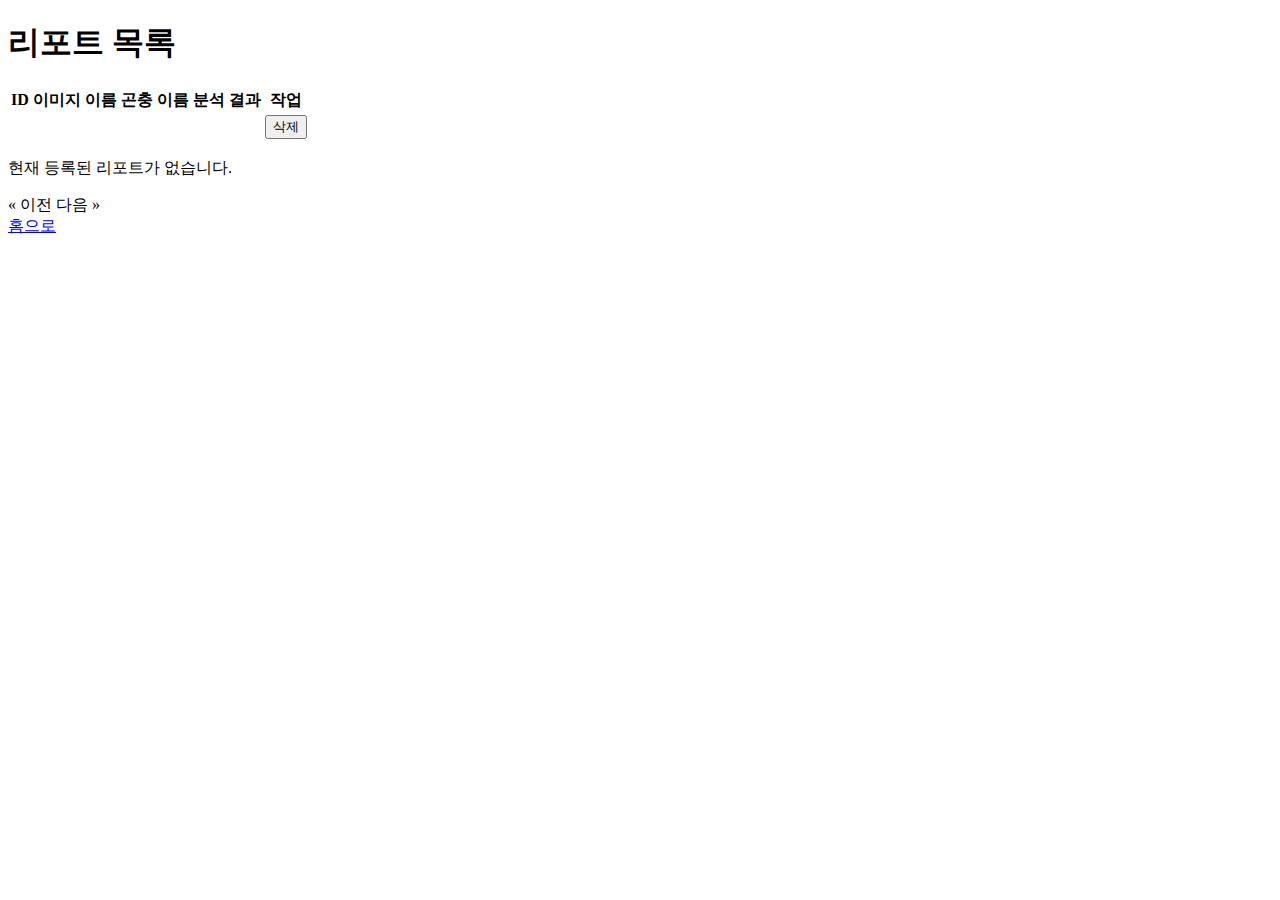
<file: src/main/resources/templates/report.html>
<!DOCTYPE html>
<html xmlns:th="http://www.thymeleaf.org">
<head>
  <meta charset="UTF-8">
  <title>리포트 목록</title>
  <link rel="stylesheet" th:href="@{/css/report.css}">
</head>
<body>
<h1>리포트 목록</h1>

<div th:if="${message}" class="green-message" th:text="${message}"></div>
<div th:if="${error}" class="red-message" th:text="${error}"></div>

<table th:if="${reports != null and not #lists.isEmpty(reports)}">
  <thead>
  <tr>
    <th>ID</th>
    <th>이미지 이름</th>
    <th>곤충 이름</th>
    <th>분석 결과</th>
    <th>작업</th>
  </tr>
  </thead>
  <tbody>
  <tr th:each="report : ${reports}">
    <td th:text="${report.id}"></td>
    <td th:text="${report.imageName}"></td>
    <td th:text="${report.insectName}"></td>
    <td th:text="${report.analysisResult}"></td>
    <td>
      <form th:action="@{/reports/delete/{id}(id=${report.id})}" method="post">
        <button type="submit" class="delete-button">삭제</button>
      </form>
    </td>
  </tr>
  </tbody>
</table>

<p th:if="${reports == null or #lists.isEmpty(reports)}">
  현재 등록된 리포트가 없습니다.
</p>

<!-- Pagination -->
<div class="pagination" th:if="${totalPages > 1}">
  <a th:if="${currentPage > 0}" th:href="@{/reports/list(page=${currentPage - 1})}">&laquo; 이전</a>
  <span th:each="i : ${#numbers.sequence(0, totalPages - 1)}">
            <a th:if="${i != currentPage}" th:href="@{/reports/list(page=${i})}" th:text="${i + 1}"></a>
            <span th:if="${i == currentPage}" th:text="${i + 1}" class="current-page"></span>
        </span>
  <a th:if="${currentPage < totalPages - 1}" th:href="@{/reports/list(page=${currentPage + 1})}">다음 &raquo;</a>
</div>

<a href="/" class="home-link">홈으로</a>
</body>
</html>
</file>
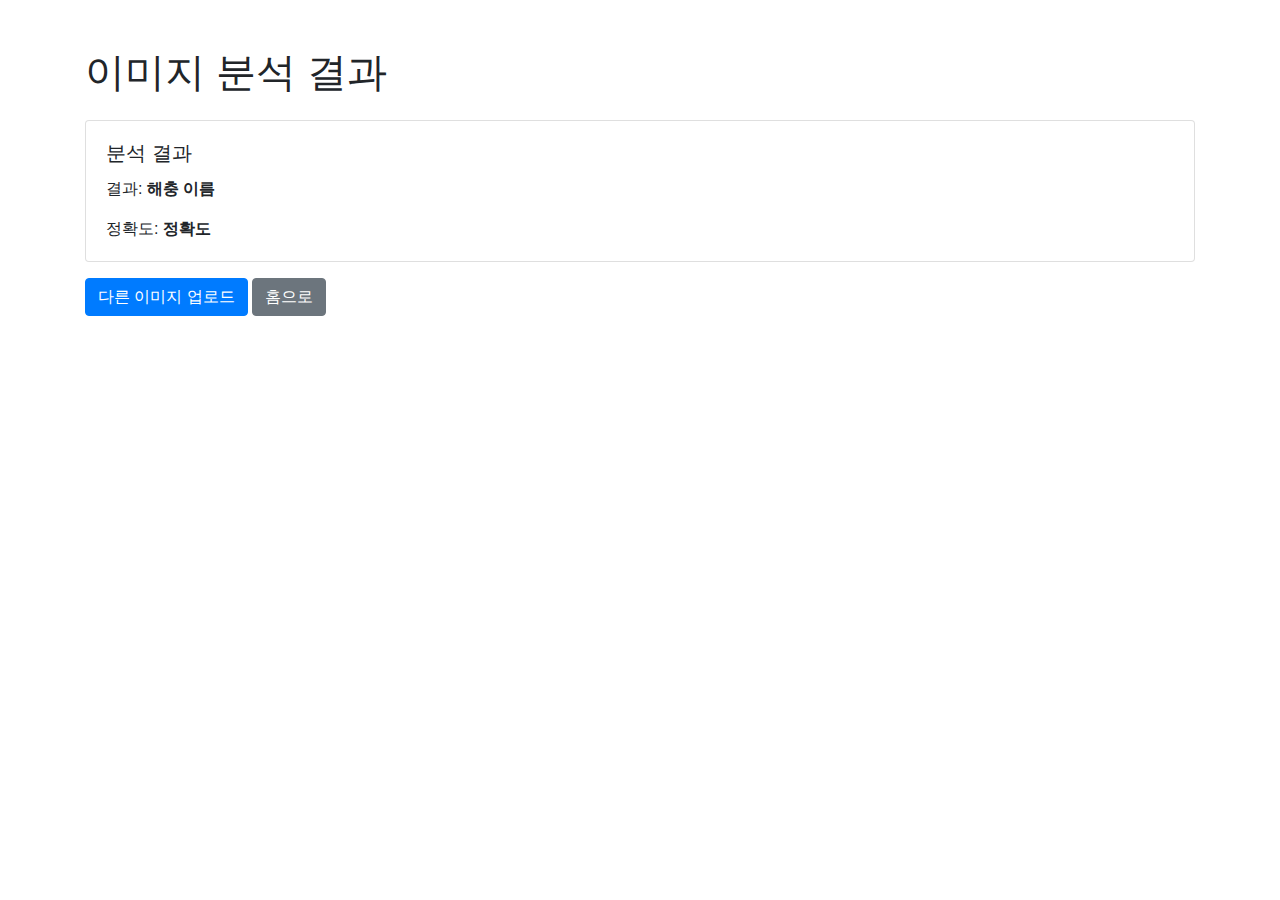
<file: src/main/resources/templates/aiImage/result.html>
<!DOCTYPE html>
<html lang="ko" xmlns:th="http://www.thymeleaf.org">
<head>
  <meta charset="UTF-8">
  <title>이미지 분석 결과</title>
  <link rel="stylesheet" href="https://stackpath.bootstrapcdn.com/bootstrap/4.3.1/css/bootstrap.min.css">
</head>
<body>
<div class="container mt-5">
  <h1>이미지 분석 결과</h1>

  <div class="card mt-4">
    <div class="card-body">
      <h5 class="card-title">분석 결과</h5>
      <p class="card-text">결과: <strong th:text="${koreanLabel}">해충 이름</strong></p>
      <p class="card-text">정확도: <strong th:text="${confidence + '%'}">정확도</strong></p>
    </div>
  </div>

  <a href="/images/upload" class="btn btn-primary mt-3">다른 이미지 업로드</a>
  <a href="/" class="btn btn-secondary mt-3">홈으로</a>
</div>

<script src="https://code.jquery.com/jquery-3.3.1.slim.min.js"></script>
<script src="https://cdnjs.cloudflare.com/ajax/libs/popper.js/1.14.7/umd/popper.min.js"></script>
<script src="https://stackpath.bootstrapcdn.com/bootstrap/4.3.1/js/bootstrap.min.js"></script>
</body>
</html>
</file>
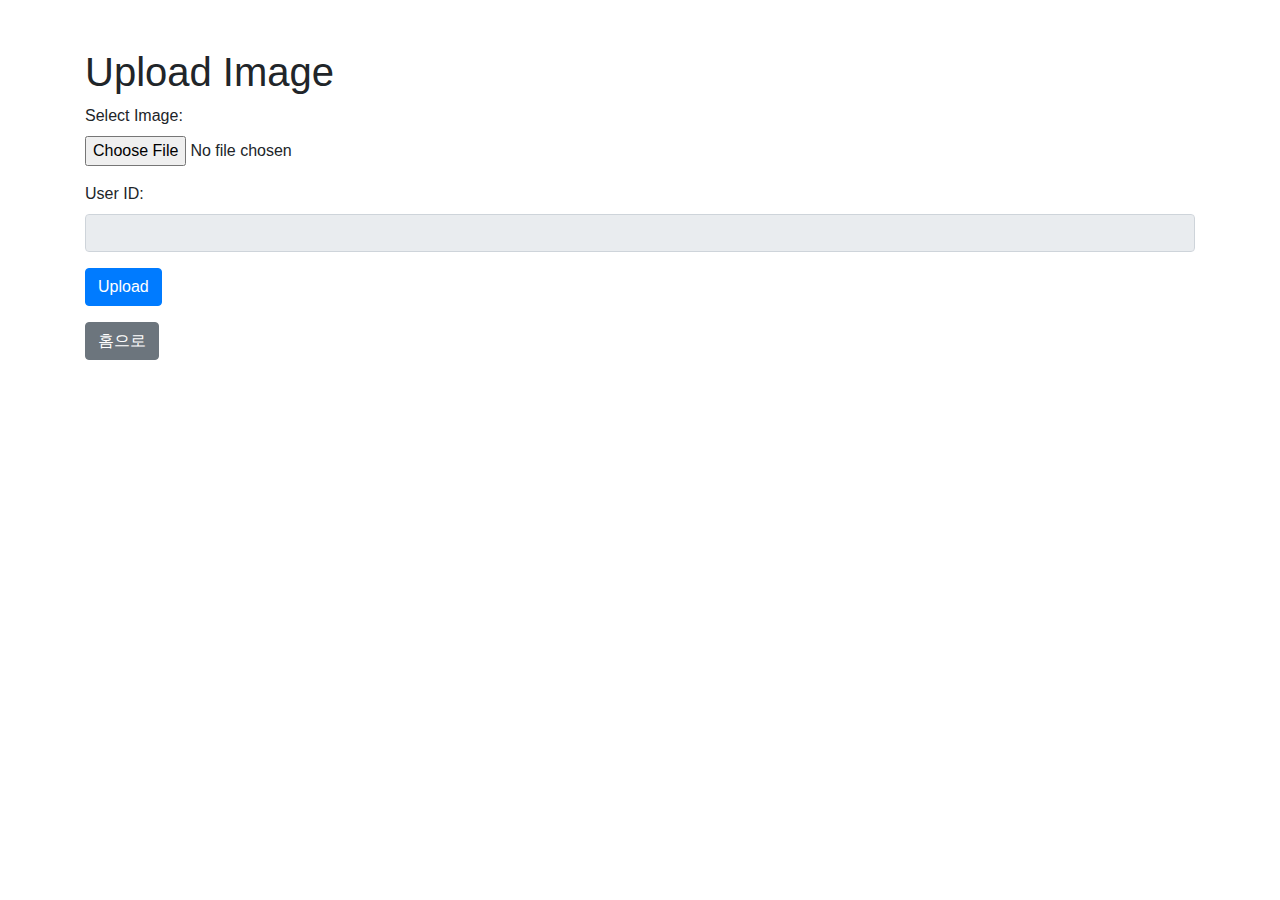
<file: src/main/resources/templates/aiImage/upload.html>
<!DOCTYPE html>
<html lang="ko" xmlns:th="http://www.thymeleaf.org">
<head>
  <meta charset="UTF-8">
  <title>Upload Image</title>
  <link rel="stylesheet" href="https://stackpath.bootstrapcdn.com/bootstrap/4.3.1/css/bootstrap.min.css">
</head>
<body>
<div class="container" role="main">
  <h1 class="mt-5">Upload Image</h1>

  <form id="uploadForm" enctype="multipart/form-data">
    <div class="form-group">
      <label for="file">Select Image:</label>
      <input type="file" class="form-control-file" id="file" name="file" required>
    </div>

    <div class="form-group">
      <label for="userId">User ID:</label>
      <input type="text" class="form-control" id="userId" name="userId" th:value="${session.loggedInUser != null ? session.loggedInUser.id : ''}" readonly>
    </div>

    <button type="submit" class="btn btn-primary">Upload</button>
  </form>

  <a href="/" class="btn btn-secondary mt-3">홈으로</a>

  <div id="message" class="alert mt-3" style="display: none;"></div>
</div>

<script src="https://code.jquery.com/jquery-3.6.0.min.js"></script>
<script src="https://cdnjs.cloudflare.com/ajax/libs/popper.js/1.14.7/umd/popper.min.js"></script>
<script src="https://stackpath.bootstrapcdn.com/bootstrap/4.3.1/js/bootstrap.min.js"></script>
<script>
  $(document).ready(function() {
    $('#uploadForm').submit(function(e) {
      e.preventDefault();
      var formData = new FormData(this);

      $.ajax({
        url: '/images/upload',
        type: 'POST',
        data: formData,
        processData: false,
        contentType: false,
        success: function(response) {
          if (response.redirect) {
            window.location.href = response.redirect;
          } else {
            $('#message').text('Upload successful!').removeClass('alert-danger').addClass('alert-success').show();
          }
        },
        error: function(xhr, status, error) {
          $('#message').text('Error: ' + xhr.responseText).removeClass('alert-success').addClass('alert-danger').show();
        }
      });
    });
  });
</script>
</body>
</html>
</file>
